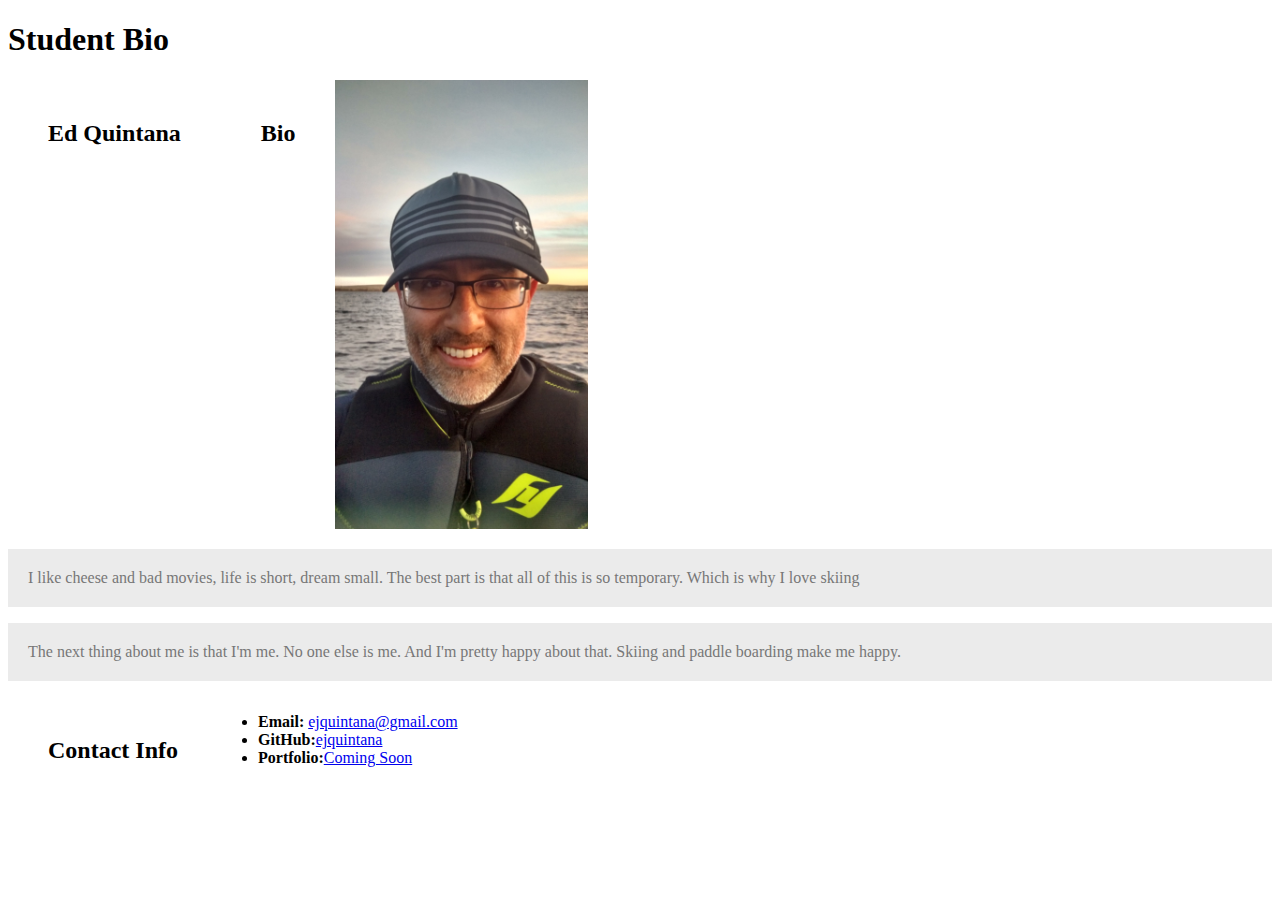
<file: EdsBIO.html>
<!DOCTYPE html>
<html>
<head>
	<meta charset="utf-8">
	<title>Ed's Kickin' Bio</title>
	<link rel="stylesheet" type="text/css" href="style.css">
</head>
	<body>
<!-- EQ Bio Header-->
	<strong><h1>Student Bio</h1></strong>
	
	<strong><h2>Ed Quintana</h2></strong>

<!-- My Pic -->
		<img class="img-responsive" src="IMG_20161111_165052249_HDR.jpg" alt="Ed Quintana">

<!-- Eds Bio Page-->
	<h2>Bio</h2>
		<p>I like cheese and bad movies, life is short, dream small. The best part is that all of this is so temporary. Which is why I love skiing
		</p>
		<p>The next thing about me is that I'm me. No one else is me. And I'm pretty happy about that. Skiing and paddle boarding make me happy.
		</p>

<!-- My Contact Info -->
    <h2>Contact Info</h2>
   	   <ul>
	        <li><strong>Email:</strong> <a href="mailto:ejquintana@gmail.com">ejquintana@gmail.com</a></li>
	        <li><strong>GitHub:</strong><a href="#">ejquintana</a></li>
	        <li><strong>Portfolio:</strong><a href="#">Coming Soon</a></li>
       </ul>
	 </div>
	</body>
</html>
</file>
<file: style.css>
img {
width: 20%;
height: 20%;
}

p {
	color: #red;
    background-color:#ebebeb;
    color: #777;
    padding: 20px; 

}

#p1 {

	float: left;
}

#p2 {
	float: left;
}

h2 {
	float: left;
	margin: 40px;
}
ul {

	float: left;
}
</file>
